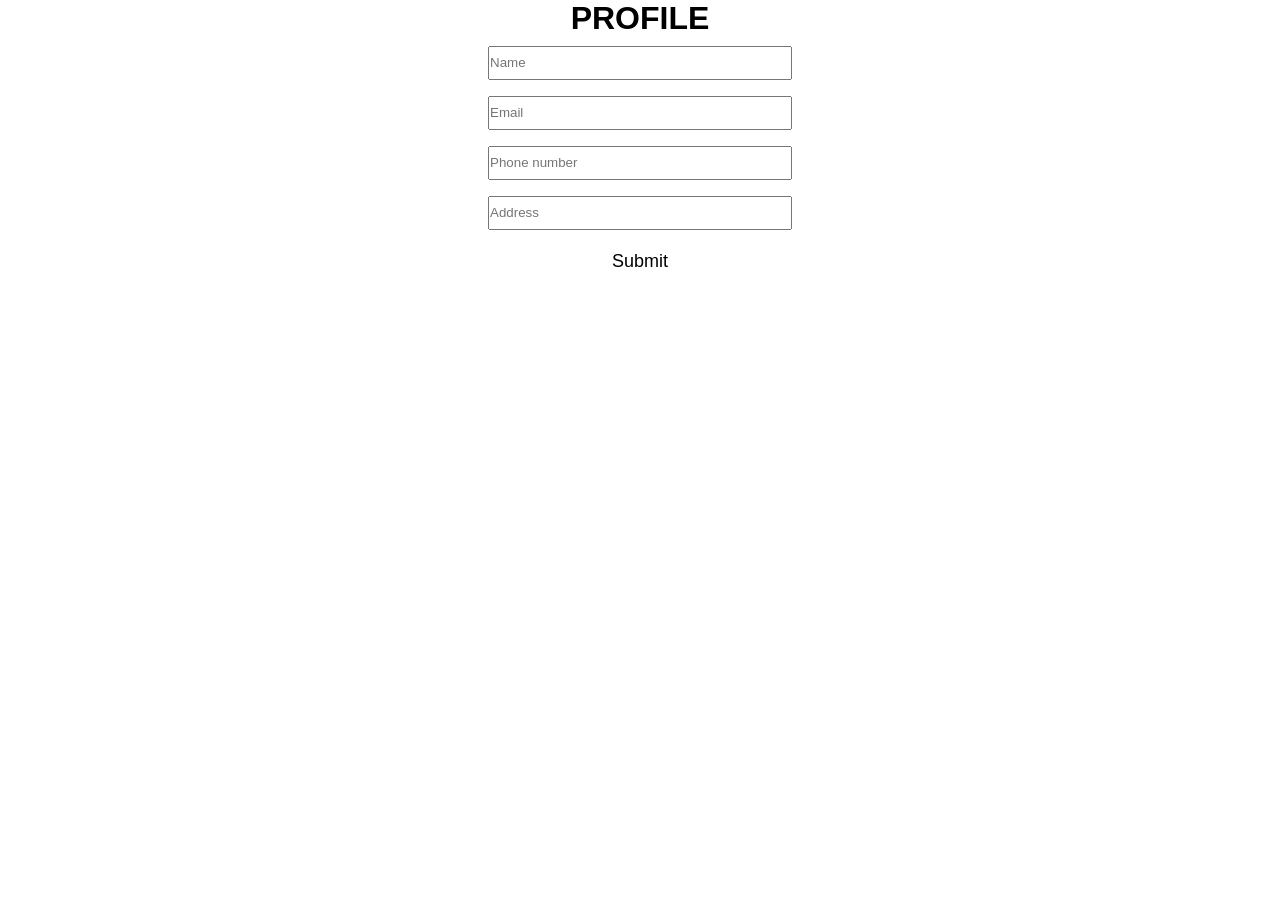
<file: login.html>
<!DOCTYPE html>
<html lang="en">
<head>
    <meta charset="UTF-8">
    <meta name="viewport" content="width=device-width, initial-scale=1.0">
    <title>Document</title>
    <link rel="stylesheet" href="./style.css">
</head>
<body>
    
    <div class="login">
       <center>
         <h1>PROFILE</h1>
        <div class="tabel">

        
        <input type="text" placeholder="Name"> <br>
        
        <input type="email" name="" id="" placeholder="Email"><br>
        
        <input type="number" placeholder="Phone number"><br>
        
        <input type="text" name="" id="" placeholder="Address"><br>

        <button>Submit</button>
    
            
        </div>
       </center>
    </div>

</body>
</html>
</file>
<file: style.css>
*{
    margin: 0px;
    padding: 0px;
    font-family: "Poppins", sans-serif;
}
nav{

    background-repeat: no-repeat;
    display: flex;
    justify-content: space-around;
    align-items: center;
    
    
    
}
.logo img{
    height: 90px;
    width: 150px;
}
.pages ul{
    display: flex;
    gap: 100px;
}

.pages ul li a{
    text-decoration: none;
    color: black;
}
.pages ul li a:hover{
    color:grey;
}
.login button a{
    text-decoration: none;
    color: black;
}
.login button{
    width: 100px;
    height: 30px;
    border: 0px transparent;
    background-color: transparent;
    font-size: 18px;
}
.login button a:hover{
    color: grey;
}

/* home page */
.title h1{
    
    text-align: center;
    margin-top: 40px;
    font-family: "Poppins", sans-serif;
    font-size: 40px;
}
.title p{
    font-style: italic;
    color: #FFB6A6;
    font-size: 26px;
    text-align: center;
    transform: translateX(-100%);
    animation: slideRight 1s ease-out forwards;
}
@keyframes slideRight {

    0% {
        transform: translateX(-100%);
        
    }

    100% {
        transform: translateX(0);
        
    }
}

.content{
    display: flex;
    justify-content:center;
    align-items: center;
    gap: 100px;
    margin-top: 100px;
}
.para h1{
    text-align: center;
}
.para p{
    line-height: 25px;
    letter-spacing: 1px;
    /* margin-top: 100px; */
    /* width: 70%; */
    /* margin-left: 50px; */
    text-align: justify;
}
.homeimage img{
    width: 350px;
    border-radius: 18px;
    
}
.box1 {
    display: flex;
    justify-content: space-around;
    margin-top: 150px;
}
.detail1 h1{
    text-align: center;
}
.detail1 p{
    text-align: justify;
    width: 700px;
}
.product1 img{
    margin-top: 50px;
}
.order button a{
    text-decoration: none;
    color: black;
    font-weight: bold;
}
.order button{
    border-radius: 24px;
    height: 50px;
    width: 170px;
    background-color:#FFEA93;
    margin-top: 100px;
    margin-bottom: 50px;
}
.order button {
    background-color: #ffad4c;
    border: none;
    padding: 18px 35px;
    border-radius: 30px;
    cursor: pointer;

    animation: pulse 2s infinite;
    transition: 0.3s;
}

.order button a {
    text-decoration: none;
    color: white;
    font-size: 15px;
    font-weight: bold;
}


.order button:hover {
    transform: translateY scale(1);
    box-shadow: 0 8px 20px ;
}


@keyframes pulse {
    0% {
        transform: scale(1.05);
    }

    

    100% {
        transform: scale(1);
    }
}
.boxes{
    margin-top: 50px;
    margin-left: 100px;
    border: 2px solid transparent;
    width: 300px;
    height: 200px;
    box-shadow: 1px 5px 11px 1px ;
    border-radius: 12px;
}
.boxes i{
    font-size: 80px;
}
.boxes p{
    font-size: 30px;
    margin-top: 20px;
}
.boxes span{
    font-size: 20px;
}
.containeri{
    display: flex;
    justify-content: space-around;
}

.cakes h1{
    text-align: center;
    font-family: "Poppins", sans-serif;
    font-size: 40px;
    margin-top: 50px;
}
.picturebox{
    border: 2px solid transparent;
    height: 350px;
    width: 300px;
    
    
}

.picture img{
    height:150px ;
}
.info button{
    border: 0px;
    border-radius: 24px;
    height: 30px;
    width: 100px;
    margin-top: 50px;
    margin-left: 90px;
    background-color: #FFB6A6;
}
.info span{
    font-size: 20px;
}

.flexbox{
    display: flex;
    width: 100%;
    gap: 50px;
    overflow-x: scroll;
    margin-top: 100px;
    
}
.flexbox::-webkit-scrollbar{
    scrollbar-width: none;
}
    
/* pastry */
.pasterys{
    border: 2px solid transparent;
    margin-top: 100px;
    
}
.pasterys:hover{
    background-color:beige;
    transform: translateY scale(1);
    box-shadow: 0 8px 20px ;
}
@keyframes pulse {
    0% {
        transform: scale(1.05);
    }

    

    100% {
        transform: scale(1);
    }
}
.photo img{
    height: 150px;
}
.amount{
    line-height: 40px;
}
.amount p{
    font-size: 20px;
    font-weight: bold;
    line-height: 20px;
}
.amount span{
    font-size: 20px;
    line-height: 20px;

}
.amount label{
    font-size: 20px;
    line-height: 20px;

} 
.amount h5{
    font-size: 20px;
    line-height: 20px;

}
.amount button{
    border: 0px;
    border-radius: 24px;
    width: 100px;
    height: 30px;
    margin-left: 90px;
    margin-top: 50px;
    background-color:tan;
}
.title2 h1{
    
    text-align: center;
    margin-top: 60px;
    font-family: "Poppins", sans-serif;
    font-size: 40px;
}
.container{
    display: flex;
    justify-content: space-around;
    gap: 50px;
    overflow-x: scroll;
}
.container::-webkit-scrollbar{
    display: none;
}


/* mixture */
.thalaipu h1{
    text-align: center;
    margin-top: 100px;
    
}
.mixturebox{

    height: 400px;
    width: 400px;
}
.mixtureimg img{
    height:190px ;
}
.mixtureimg2 img{
    height: 190px;
    width: 300px;
    object-fit: cover;
}
.mixtureimg3 img{
    height: 190px;
    width: 300px;
    object-fit: cover;
}
.mixtureimg4 img{
    height: 190px;
    width: 300px;
    object-fit: cover;
}
.mixtureimg5 img{
    height: 190px;
    width: 300px;
    object-fit: cover;
}
.mixtureimg6 img{
    height: 190px;
    width: 300px;
    object-fit: cover;
}
.mixtureimg7 img{
    height: 190px;
    width: 300px;
}
.grams li{
    text-decoration: line-through;
}
.grams span{
    font-size:20px;

}
.grams h1,
.grams li{
    font-size: 20px;
    list-style: none;
}
.grams button{
    border: 0px;
    border-radius: 24px;
    height: 30px;
    width: 100px;
    margin-top: 50px;
    margin-left: 90px;
    background-color: #FFB6A6;
}
.mixture {
    display: flex;
    gap: 50px;
    margin-top: 100px;
    justify-content: space-around;
    overflow-x: scroll;
}
.mixture::-webkit-scrollbar{
    display: none;
}
/* poster */
.poster1 img{
    height: 300px;
    width: 400px;
}
.promotion h1{
    text-align: center;
    font-family: "Poppins", italic, sans-serif;
    font-size: 50px;
    color: #FFB6A6;
    border: #A290B7;
    border-width: 2px;
    border-style: solid;
    background-color: #A290B7;
    border-radius: 24px;

}
.promotion p{
    text-align: center;
    font-family: "Poppins", italic, sans-serif;
    font-size: 30px;
}
.promotion span{
    text-align: center;
    font-family: "Poppins", italic, sans-serif;
    font-size: 20px;
}
.promotion{
    
    animation: pulse 2s infinite;

}
@keyframes pulse {

    0% {
        transform: scale(1);
    }

    50% {
        transform: scale(1.05);
    }

    100% {
        transform: scale(1);
    }

}

.posters{
    display: flex;
    justify-content: space-around;
    align-items: center;
    gap: 50px;
    margin-top: 100px;
    
}
.poster2 img{
    height: 300px;
}
/* footer */
.footerorder{
    display: flex;
    justify-content: space-around;
    align-items: center;
    gap: 50px;
    margin-top: 100px;
    height: 300px;
    background-color: #5c595f;
    line-height: 50px;
    
}
.footers{
    display: flex;
    justify-content: space-around;
    align-items: center;
    gap: 50px;
    height: 100px;   
}


/* login */

.tabel{
    line-height: 50px;

}
.tabel input{
    height: 30px;
    width: 300px;
}

/* sevices */

.container1{
    display: flex;
    justify-content: space-around;
    align-items: center;
    margin-top: 100px;
}
.container1:hover {
    transform: translateY(-10px);
    box-shadow: 8px 15px 25px gray;
}
.aboutservice h1{
    color: #C49A45;
    font-size: 40px;
}
.aboutservice p{
    font-size: 20px;
    width: 500px;
}
.container2{
    display: flex;
    justify-content: space-around;
    align-items: center;
    margin-top: 100px;
    margin-left: 90px;
    gap: 100px;
    
}
.container2:hover {
    transform: translateY(-10px);
    box-shadow: 8px 15px 25px gray;
}
.aboutservice2 h1{
    color: #C49A45;
    font-size: 40px;

}
.aboutservice2 p{
    font-size: 20px;
    width: 500px;
}
.container3{
    display: flex;
    justify-content: space-around;
    align-items: center;
    margin-top: 100px;
    margin-left: 90px;
    

}
.container3:hover {
    transform: translateY(-10px);
    box-shadow: 8px 15px 25px gray;
}
.image3 img{
    width: 80%;
}
.aboutservice3 h1{
    color: #C49A45;
    font-size: 40px;

}
.aboutservice3 p{
    font-size: 20px;
    width: 500px;

}


/* review */

.compliment{
    display:flex ;
    justify-content: space-around;
}
.right{
    margin-top: 100px;
    margin-left: 150px;
}

.left{
    width: 500px;
    margin-top: 100px;
    margin-left: 150px;
}
.reviewheading{
    margin-top: 100px;
    margin-left: 200px;
}

.reviews{
    display: flex;
    width: 1200px;
    justify-content: space-around;
    
}
.review1{
    border: 1px solid black;
    height: 130px;
}
.review2{
    
    border: 1px solid black;
    height: 130px;
}
.review3{
    
    border: 1px solid black;
    height: 130px;
}
.opinion{
    margin-top: 100px;
}

.right input{
    width: 500px;
    height: 50px;
    border-radius: 14px;
    border: none; 
    background-color:grey;  
     
}
.right input::placeholder{
    color: black;
    font-size: 16px;
    
}
.right button{
    width: 100px;
    height: 30px;
    margin-left: 200px;
    border-radius: 12px;
    background-color: white;
}


/* Tablet and Mobile */
@media (min-width: 320px) and (max-width: 768px) {

* {
    margin: 0;
    padding: 0;
    box-sizing: border-box;
}

html, body {
    width: 100%;
    max-width: 100%;
    overflow-x: hidden;
}


    nav {
        flex-direction: column;
        gap: 15px;
        padding: 15px;

    }


    .logo img {
        height: 70px;
        width: 120px;
    }

    .pages ul {
        flex-direction: column;
        gap: 15px;
        padding: 0;
        margin: 0;
        align-items: center;
    }

    .pages ul li {
        list-style: none;
    }

    .pages ul li a {
        font-size: 16px;
    }

    .login button {
        width: 100px;
        height: 32px;
    }
    .title h1 {
        font-size: 28px;
        margin-top: 25px;
    }

    .content {
        flex-direction: column;
        align-items: center;
    }

    .para p {
        width: 85%;
        margin: 30px auto;
        line-height: 24px;
        letter-spacing: 0.5px;
        text-align: justify;
        font-size: 14px;
    }

    .containeri {
        flex-direction: column;
        align-items: center;
        gap: 25px;
    }

    .boxes {
        margin-top: 30px;
        margin-left: 0;
        width: 85%;
        max-width: 300px;
        height: 180px;
        text-align: center;
    }

    .boxes i {
        font-size: 60px;
    }

    .boxes p {
        font-size: 24px;
        margin-top: 10px;
    }

    .boxes span {
        font-size: 17px;
    }
    
    /* cake */

    .cakes h1 {
        font-size: 28px;
        margin-top: 30px;
    }

    .flexbox {
        width: 100%;
        gap: 150px;
        margin-top: 50px;
        overflow-x:scroll;
        padding: 10px;
        
    }

    .picturebox {
        align-items: center;
        min-width: 250px;
        width: 250px;
        height: 320px;
        margin-left: 100px;
        
    }

    .picture img {
        height: 150px;
        max-width: 100%;
        object-fit: contain;
        
    }

    .info span {
        font-size: 17px;
    }

    .info button {
        width: 90px;
        height: 30px;
        margin-top: 30px;
        margin-left: 75px;
    }

    /* pastry */

    .pasterys {
        margin-top: 60px;
        margin-left: 100px;
        align-items: center;
    }
    

    .title2 h1 {
        font-size: 28px;
        margin-top: 35px;
    }

    .container {
        width: 100%;
        gap: 0px;
        overflow-x: auto;
        padding: 10px;
    }

    .photo img {
        height: 120px;
        max-width: 100%;
        object-fit: contain;
    }

    .amount {
        line-height: 30px;
    }

    .amount p{
        font-size: 17px;
        line-height: 20px;
    }
    .amount span{
        font-size: 17px;
        line-height: 20px;
    }
    .amount label{
        font-size: 17px;
        line-height: 20px;
    }
    .amount h5 {
        font-size: 17px;
        line-height: 20px;
    }

    .amount button {
        width: 90px;
        height: 30px;
        margin-left: 75px;
        margin-top: 30px;
    }

    /* mixture */

    .thalaipu h1 {
        font-size: 28px;
        margin-top: 50px;
    }

    .mixture {
        width: 100%;
        gap: 150px;
        margin-top: 50px;
        overflow-x: auto;
        padding: 10px;
    }

    .mixturebox {
        min-width: 280px;
        width: 280px;
        height: 350px;
        margin-left: 100px;
        
    }

    .mixtureimg img{
        height: 150px;
        width: 250px;
        object-fit: cover;

    }
    .mixtureimg2 img{
        height: 150px;
        width: 250px;
        object-fit: cover;
    }
    .mixtureimg3 img{
        height: 150px;
        width: 250px;
        object-fit: cover;
    }
    .mixtureimg4 img{
        height: 150px;
        width: 250px;
        object-fit: cover;
    }
    .mixtureimg5 img{
        height: 150px;
        width: 250px;
        object-fit: cover;
    }
    .mixtureimg6 img{
        height: 150px;
        width: 250px;
        object-fit: cover;
    }
    .mixtureimg7 img {
        height: 150px;
        width: 250px;
        object-fit: cover;
    }

    .grams span {
        font-size: 17px;
    }

    .grams h1,
    .grams li {
        font-size: 17px;
    }

    .grams button {
        width: 90px;
        height: 30px;
        margin-top: 30px;
        margin-left: 75px;
    }

    /* poster */

    .promotion h1 {
        font-size: 30px;
        margin: 20px 10px;
        padding: 8px;
    }

    .promotion p {
        font-size: 20px;
        padding: 0 15px;
    }

    .promotion span {
        font-size: 16px;
        display: block;
        padding: 0 15px;
    }

    .posters {
        flex-direction: column;
        gap: 30px;
        margin-top: 50px;
    }

    .poster1 img {
        width: 280px;
        height: 210px;
        object-fit: cover;
    }

    .poster2 img {
        width: 280px;
        height: 210px;
        object-fit: cover;
    }
/* service */


    .container1{
        flex-direction: column;
        margin-top: 50px;
        margin-left: 0;
        gap: 30px;
        padding: 0 15px;
    }
    .container2{
        flex-direction: column;
        margin-top: 50px;
        margin-left: 0;
        gap: 30px;
        padding: 0 15px;
    }
    .container3 {
        flex-direction: column;
        margin-top: 50px;
        margin-left: 0;
        gap: 30px;
        padding: 0 15px;
    }

    .aboutservice h1{
        font-size: 28px;
        text-align: center;
    }
    .aboutservice2 h1{
        font-size: 28px;
        text-align: center;
    }
    .aboutservice3 h1 {
        font-size: 28px;
        text-align: center;
    }

    .aboutservice p{
        font-size: 16px;
        width: 100%;
        line-height: 25px;
        text-align: justify;
    }
    .aboutservice2 p{
        font-size: 16px;
        width: 100%;
        line-height: 25px;
        text-align: justify;
    }
    .aboutservice3 p {
        font-size: 16px;
        width: 100%;
        line-height: 25px;
        text-align: justify;
    }
    .image2 img{
        margin-left: 200px;
    }

    .image3 img {
        width: 100%;
        max-width: 350px;
    }
    /* review */
    

    .compliment {
        flex-direction: column;
        align-items: center;
        gap: 30px;
    }

    .left {
        width: 90%;
        margin-top: 50px;
        margin-left: 0;
    }

    .right {
        width: 90%;
        margin-top: 30px;
        margin-left: 0;
    }

    .reviewheading {
        margin-top: 50px;
        margin-left: 0;
        text-align: center;
        font-size: 28px;
    }

    .reviews {
        flex-direction: column;
        width: 90%;
        gap: 20px;
        margin: auto;
    }

    .review1,
    .review2,
    .review3 {
        width: 100%;
        height: 130px;
        box-sizing: border-box;
    }

    .opinion {
        margin-top: 50px;
    }

    .right input {
        width: 100%;
        height: 45px;
        box-sizing: border-box;
    }

    .right button {
        width: 100px;
        height: 30px;
        margin-left: 0;
        margin-top: 15px;
    }

    /* footer */
    .footerorder {
        flex-direction: column;
        justify-content: center;
        align-items: center;
        gap: 20px;
        margin-top: 60px;
        height: auto;
        min-height: 400px;
        padding: 30px 15px;
        line-height: 30px;
        text-align: center;
    }

    .footers {
        flex-direction: column;
        justify-content: center;
        align-items: center;
        gap: 15px;
        height: auto;
    }







}
</file>
